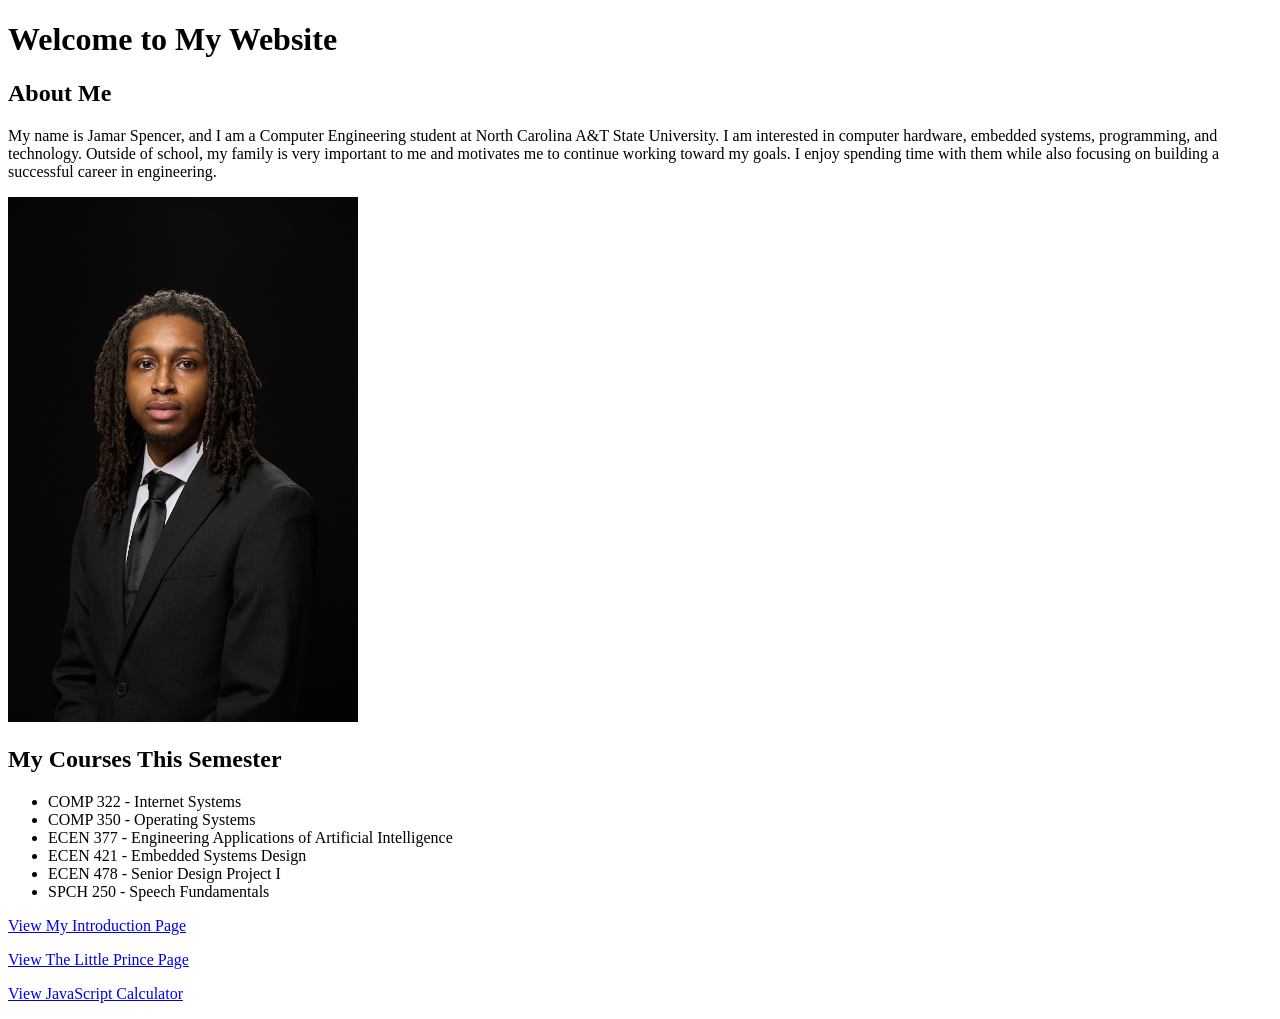
<file: index.html>
<!DOCTYPE html>
<html lang="en">
<head>
    <meta charset="UTF-8">
    <meta name="viewport" content="width=device-width, initial-scale=1.0">
    <title>Jamar Spencer - Home</title>
</head>

<body>

    <!-- Main heading for the home page -->
    <h1>Welcome to My Website</h1>

    <!-- Short biography -->
    <h2>About Me</h2>
    <p>
        My name is Jamar Spencer, and I am a Computer Engineering student at
        North Carolina A&amp;T State University. I am interested in computer hardware,
        embedded systems, programming, and technology. Outside of school, my family
        is very important to me and motivates me to continue working toward my goals.
        I enjoy spending time with them while also focusing on building a successful
        career in engineering.
    </p>

    <!-- Portrait image stored inside the img folder -->
    <img src="img/img1.jpg" alt="Portrait of Jamar Spencer" width="350">

    <!-- List of courses for the Fall 2026 semester -->
    <h2>My Courses This Semester</h2>
    <ul>
        <li>COMP 322 - Internet Systems</li>
        <li>COMP 350 - Operating Systems</li>
        <li>ECEN 377 - Engineering Applications of Artificial Intelligence</li>
        <li>ECEN 421 - Embedded Systems Design</li>
        <li>ECEN 478 - Senior Design Project I</li>
        <li>SPCH 250 - Speech Fundamentals</li>
    </ul>

    <!-- Link to the second page -->
    <p>
        <a href="introduction.html">View My Introduction Page</a>
    </p>

    <p>
    <a href="little_prince.html">View The Little Prince Page</a>
</p>
    
    <p>
    <a href="calculator.html">View JavaScript Calculator</a>
</p>

</body>
</html>
</file>
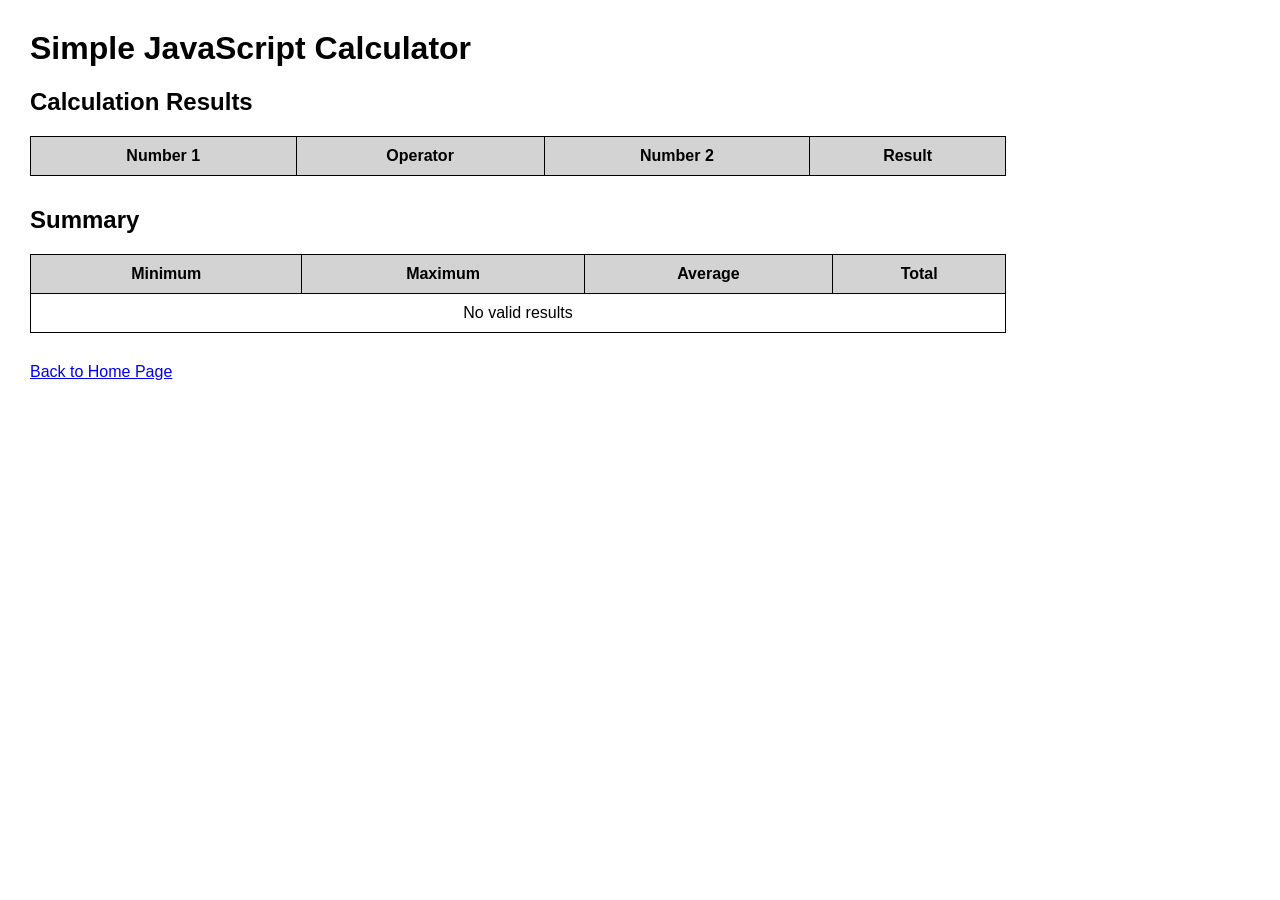
<file: calculator.html>
<!DOCTYPE html>
<html lang="en">

<head>
    <meta charset="UTF-8">
    <meta name="viewport" content="width=device-width, initial-scale=1.0">

    <title>Simple JavaScript Calculator</title>

    <style>
        body {
            font-family: Arial, sans-serif;
            margin: 30px;
        }

        table {
            border-collapse: collapse;
            width: 80%;
            margin-bottom: 30px;
        }

        th, td {
            border: 1px solid black;
            padding: 10px;
            text-align: center;
        }

        th {
            background-color: lightgray;
        }
    </style>
</head>

<body>

    <h1>Simple JavaScript Calculator</h1>

    <!-- Loads the JavaScript calculator -->
    <script src="calculator.js"></script>

    <p>
        <a href="index.html">Back to Home Page</a>
    </p>

</body>

</html>
</file>
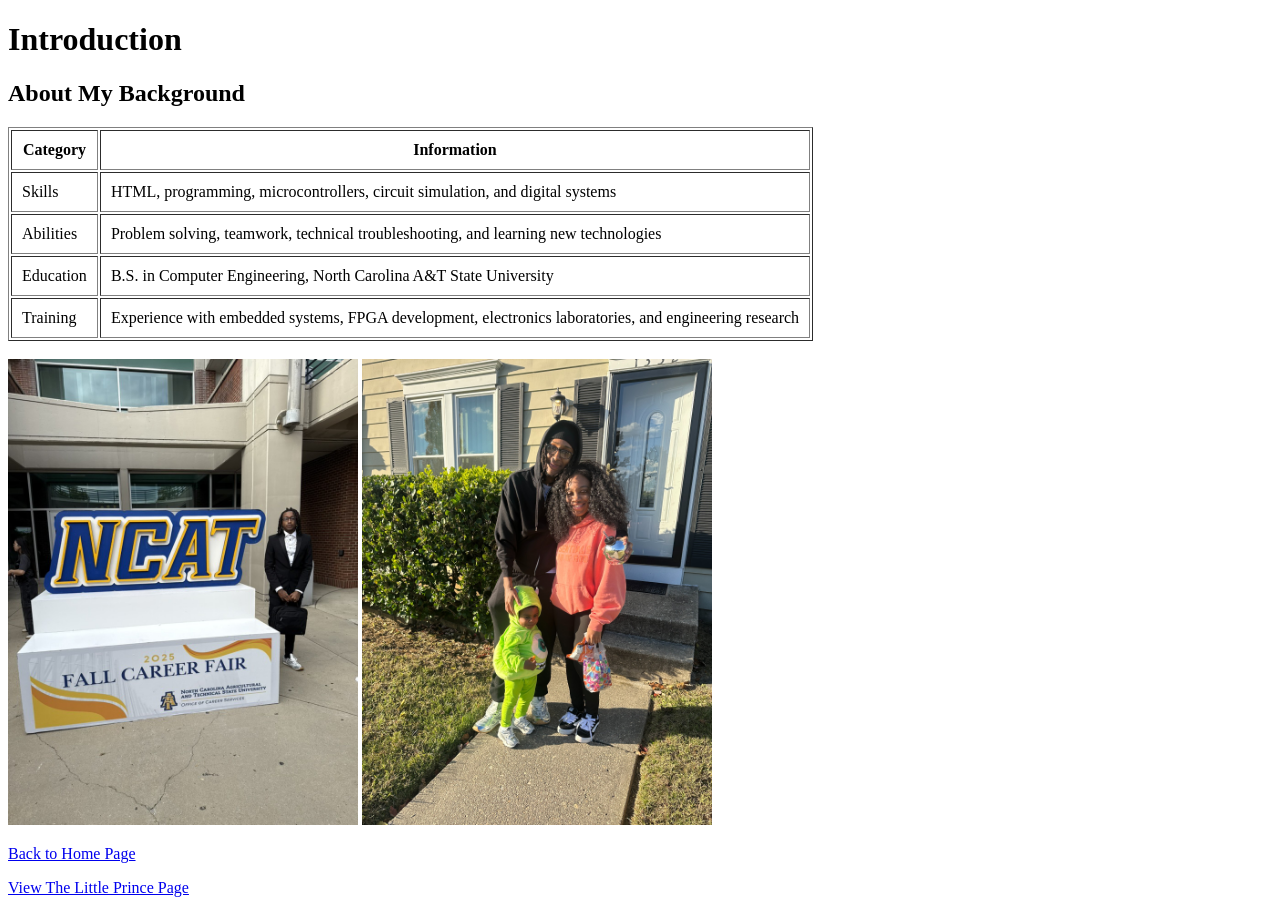
<file: introduction.html>
<!DOCTYPE html>
<html lang="en">
<head>
    <meta charset="UTF-8">
    <meta name="viewport" content="width=device-width, initial-scale=1.0">
    <title>Jamar Spencer - Introduction</title>
</head>

<body>

    <!-- Page heading -->
    <h1>Introduction</h1>

    <!-- Table describing skills, abilities, education, and training -->
    <h2>About My Background</h2>

    <table border="1" cellpadding="10">
        <tr>
            <th>Category</th>
            <th>Information</th>
        </tr>

        <tr>
            <td>Skills</td>
            <td>HTML, programming, microcontrollers, circuit simulation, and digital systems</td>
        </tr>

        <tr>
            <td>Abilities</td>
            <td>Problem solving, teamwork, technical troubleshooting, and learning new technologies</td>
        </tr>

        <tr>
            <td>Education</td>
            <td>B.S. in Computer Engineering, North Carolina A&amp;T State University</td>
        </tr>

        <tr>
            <td>Training</td>
            <td>Experience with embedded systems, FPGA development, electronics laboratories, and engineering research</td>
        </tr>
    </table>

    <br>

    <!-- Two images stored inside the img folder -->
    <img src="img/img2.jpg" alt="Engineering image" width="350">
    <img src="img/img3.jpg" alt="Education and training image" width="350">

    <!-- Link back to the home page -->
    <p>
        <a href="index.html">Back to Home Page</a>
    </p>

    <p>
    <a href="little_prince.html">View The Little Prince Page</a>
</p>

</body>
</html>
</file>
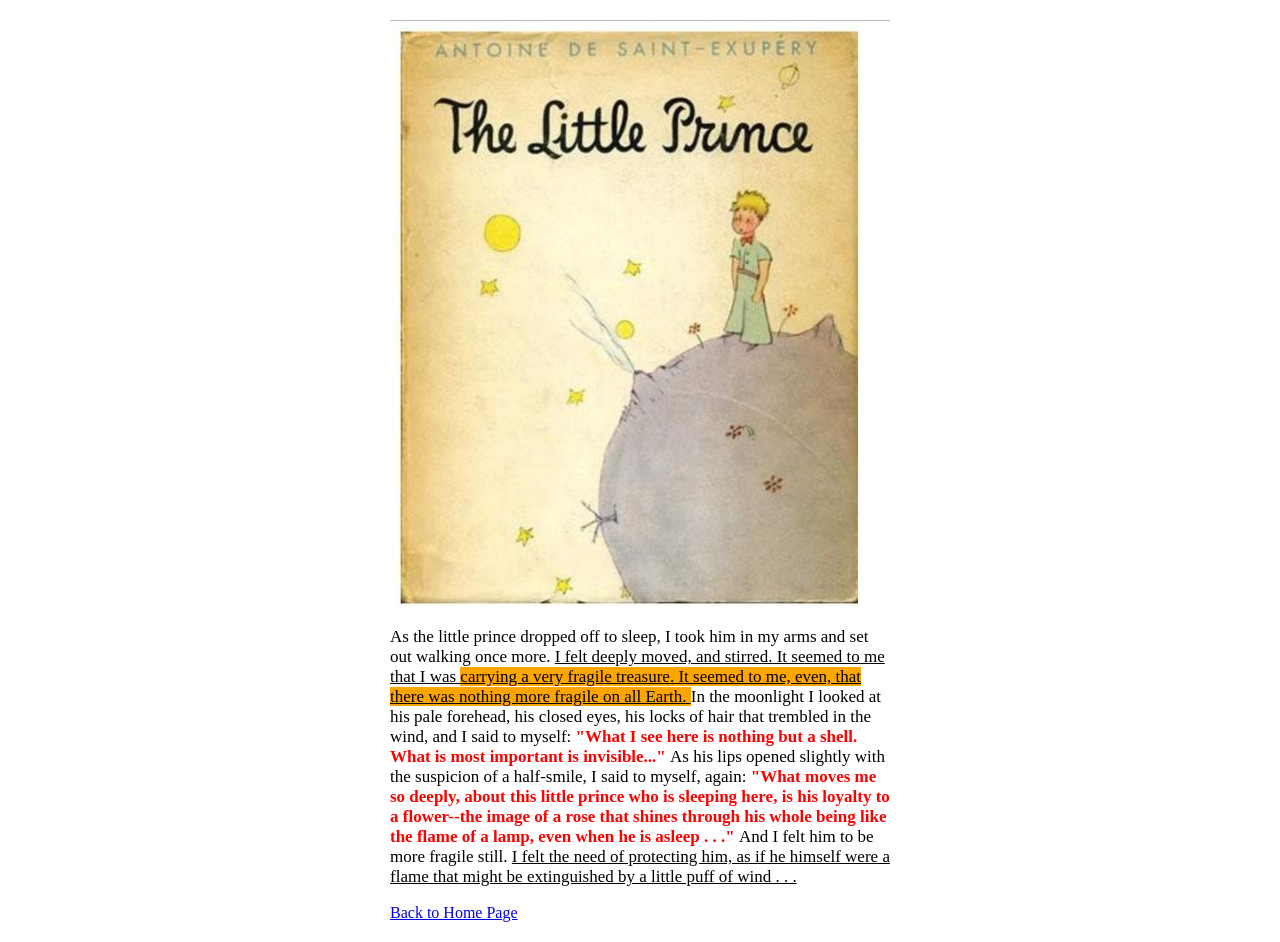
<file: little_prince.html>
<!DOCTYPE html>
<html lang="en">

<head>
    <meta charset="UTF-8">
    <meta name="viewport" content="width=device-width, initial-scale=1.0">

    <title>The Little Prince</title>

    <!-- Link to external CSS file -->
    <link rel="stylesheet" href="style.css">
</head>

<body>

    <div class="prince-container">

        <!-- Little Prince image -->
        <img
            src="img/little_prince.jpg"
            alt="The Little Prince"
            class="prince-image">

        <!-- Little Prince passage -->
        <p class="prince-text">

            As the little prince dropped off to sleep, I took him in my arms and set out
            walking once more.

            <span class="underlined">
                I felt deeply moved, and stirred. It seemed to me that I was
            </span>

            <span class="highlight">
                carrying a very fragile treasure. It seemed to me, even, that there was
                nothing more fragile on all Earth.
            </span>

            In the moonlight I looked at his pale forehead, his closed eyes, his locks of
            hair that trembled in the wind, and I said to myself:

            <span class="red-text">
                "What I see here is nothing but a shell. What is most important is invisible..."
            </span>

            As his lips opened slightly with the suspicion of a half-smile, I said to myself,
            again:

            <span class="red-text">
                "What moves me so deeply, about this little prince who is sleeping here,
                is his loyalty to a flower--the image of a rose that shines through his
                whole being like the flame of a lamp, even when he is asleep . . ."
            </span>

            And I felt him to be more fragile still.

            <span class="underlined">
                I felt the need of protecting him, as if he himself were a flame that might
                be extinguished by a little puff of wind . . .
            </span>

        </p>

        <!-- Link back to index.html -->
        <p>
            <a href="index.html">Back to Home Page</a>
        </p>

    </div>

</body>

</html>
</file>
<file: style.css>
.prince-container {
    width: 500px;
    margin: 20px auto;
}

.prince-image {
    width: 500px;
}

.prince-text {
    font-family: "Times New Roman", Times, serif;
    font-size: 17px;
}

.underlined {
    text-decoration: underline;
}

.highlight {
    background-color: orange;
    text-decoration: underline;
}

.red-text {
    color: red;
    font-weight: bold;
}
</file>
